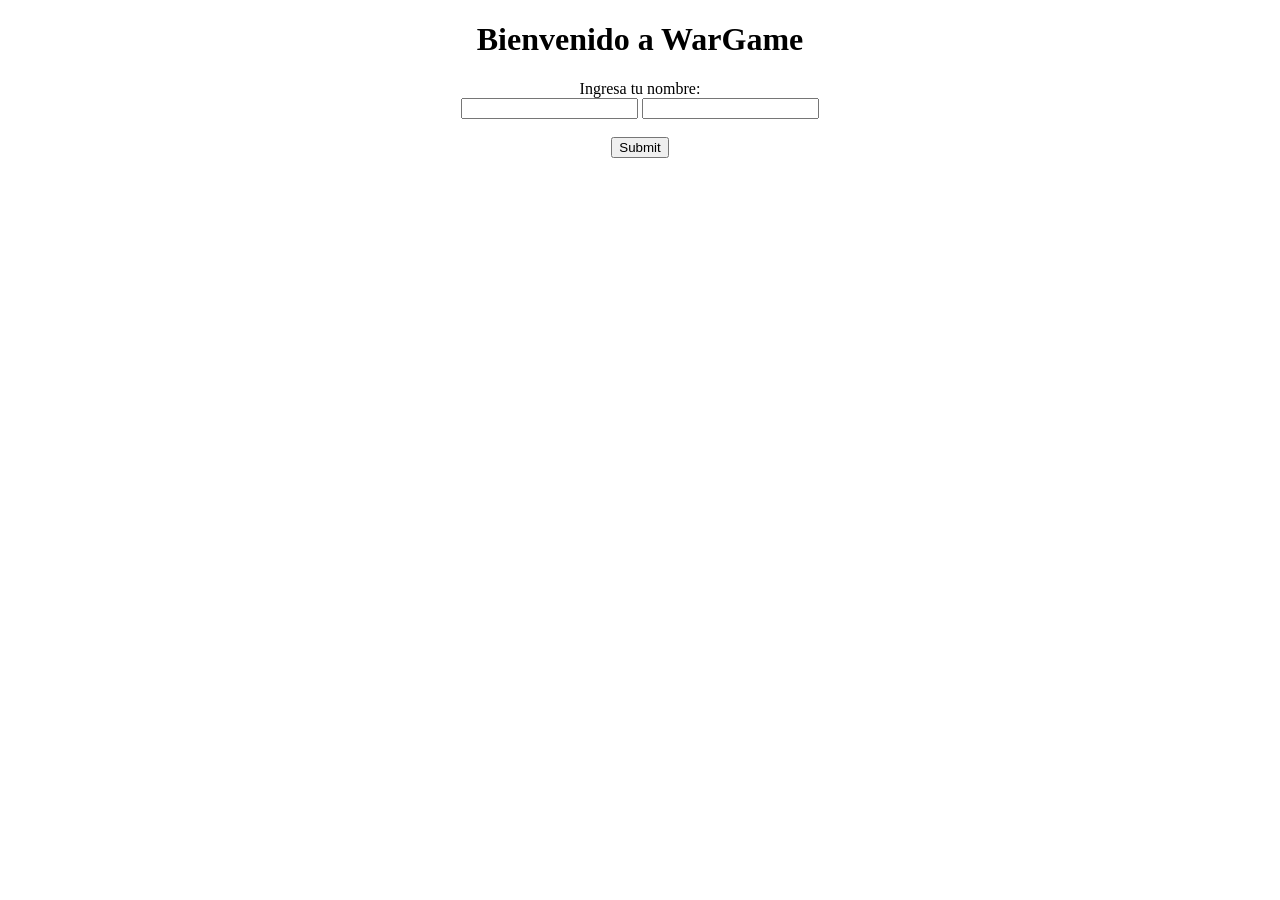
<file: src/main/resources/static/index.html>
<!DOCTYPE html>
<html lang="en">
<head>
    <meta charset="UTF-8">
    <meta http-equiv="X-UA-Compatible" content="IE=edge">
    <meta name="viewport" content="width=device-width, initial-scale=1.0">
    <script src="js/Login.js" > </script>
    <title>WarGame</title>
</head>
<body>
    <center>
    <h1>Bienvenido a WarGame</h1>
    <label for="Autor">Ingresa tu nombre: </label><br>
    <input type="text" id="Autor">
    <input type="text" id="pass">
    <br></br>
    <button type="submit" onclick="consultaUser()">Submit</button>
    <h3 id="Resultado"></h3>
    </center>
</body>
</html>
</file>
